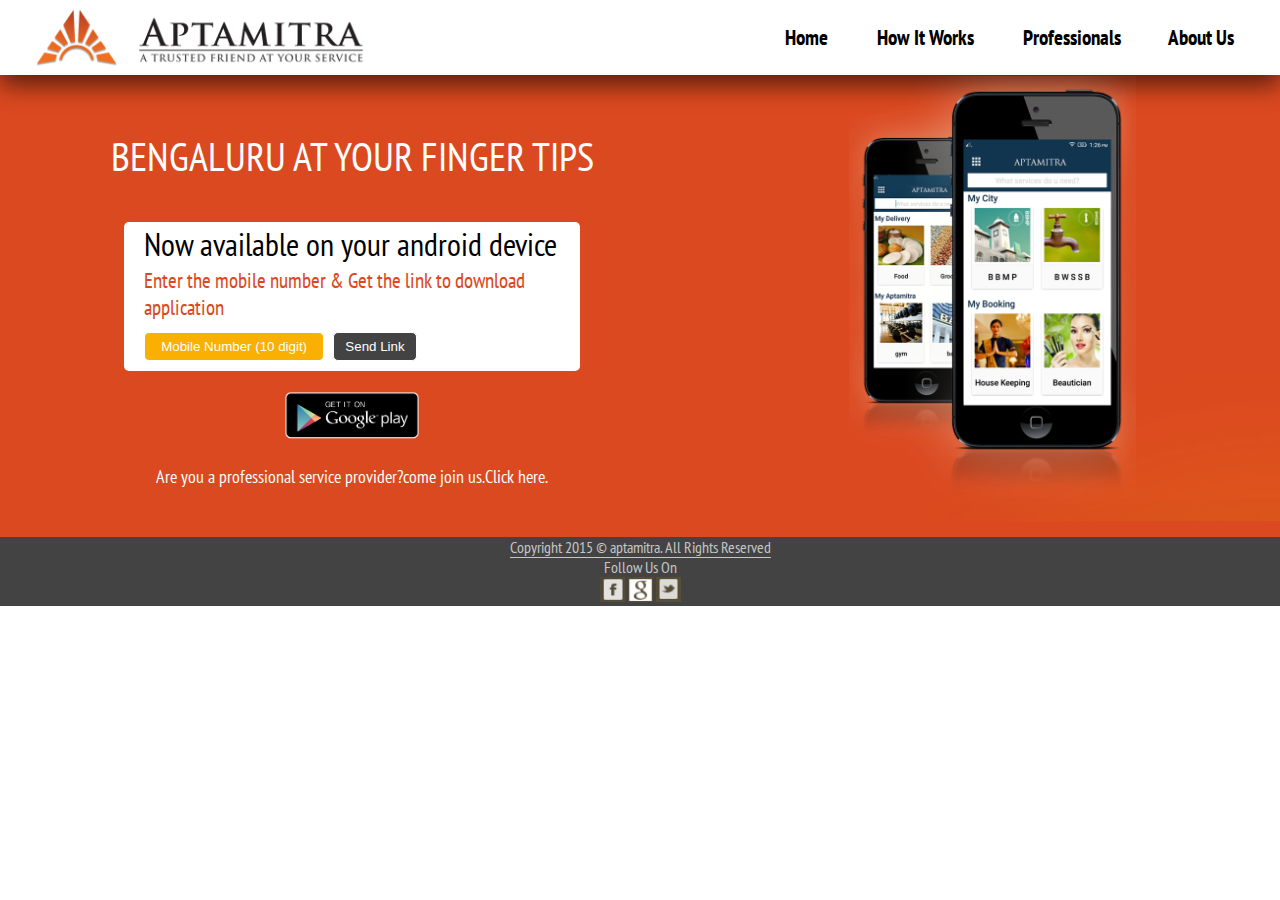
<file: aptamitra/public_html/index.html>
<!DOCTYPE html>
<!--
To change this license header, choose License Headers in Project Properties.
To change this template file, choose Tools | Templates
and open the template in the editor.
-->
<html>
    <head>
        <title>Aptamitra</title>
        <meta charset="UTF-8">
        <meta name="viewport" content="width=device-width, initial-scale=1.0">
        <link rel="stylesheet" type="text/css" href="//fonts.googleapis.com/css?family=PT+Sans+Narrow" />
        <style type="text/css">
            body{
                margin:auto;
                max-width: 1920px;
                
            }
            article
            {
                background-color: #db4920;
            }

            /*
            * header css:start
            */
            #header 
            {
                width: 100%;
                font-weight: bold;
                font-size: 1.3em;
                background-color: #ffffff;
                font-family: 'PT Sans Narrow';
                font-weight: bold;
                box-shadow: 0px 10px 25px #581e0d;

            }
            #logo_container
            {
                width: 30%;
                text-align:center; 
            }
            #nav_container
            {
                width: 70%;
                text-align:right; 
            }
            #logo
            {
                width:90%;
                margin-top: auto;
                margin-bottom: auto;
                margin-left: 5%;
            }
            table { border-collapse:collapse }        

            /*
            * header css:end
            */


            /*
            *debugging ::start
            */

            /*            #header 
                        {
                            border-style: solid;
                            border-color: red;
                        }*/

            /*            #header,table, th, td {
                            border: 1px solid black;
                        }*/
            .main_container 
            {
                /*                border-style: solid;
                                border-color: green;*/
                width: 100%;
                background-image: url(images/shadows.png);
                background-repeat: no-repeat

            }
            .left_main_container 
            {
                /*                border-style: solid;
                                border-color: green;*/
                width: 55%;
                text-align: center;
            }
            .right_main_container 
            {
                width: 45%;
                text-align: center;

            }
            .right_main_container > img 
            {
                text-align: center;
                width: 50%;
                
               
               

            }
            .banner_header
            {
                font-family: 'PT Sans Narrow';
                color: white;
                font-size: 2.5em;
                text-transform: uppercase;
            }
            .white_box
            {
                background-color: #fff;
                width: 65%;
                border-radius: 5px;
                margin: 0 auto;
            }

            .white_box_header
            {
                font-family: 'PT Sans Narrow';
                color: black;
                font-size: 2em;
                text-transform: initial;
                width: 100%; 
                /*                border-style: solid;
                                border-color: green;*/
                text-align: left;
                padding-left  : 20px;
            }
            .white_box_sub_header
            {
                font-family: 'PT Sans Narrow';
                color: #db4920;
                font-size: 1.3em;
                text-transform: initial;
                width: 100%; 
                /*                border-style: solid;
                                border-color: green;*/
                text-align: left;
                padding-left  : 20px;
            }
            .white_box_button_container
            {
                width: 100%; 
                /*                border-style: solid;
                                border-color: green;*/
                text-align: left;
                padding  : 10px 20px;
            }
            .playstore
            {
                width: 20%;
                margin-top: 2.5% ;
            }
            .underline_text {
                border-bottom: solid 1px #c6c6c6;
                display: inline;
            }
            footer{
                display: block;
                background-color: #434343;
                color: #c6c6c6;
                font-family: 'PT Sans Narrow';
                text-align: center;
/*                position:absolute;
                height: 90px;
                bottom:0;*/
                width:100%;
                margin-bottom: 0px;
                padding-bottom: 0px;
            }

            .right_container_fooler_text
            {
                color:white;
                font-size: 18px;
                font-family: 'PT Sans Narrow';
            }

            input[type=text] {
                width: 40%;
                border-radius: 5px;
                background-color: #fab001;
                border: 1px solid #fff;
                padding: 6px;
                margin-right: 5px;
            }
            input[type=submit] {
                width: 20%;
                border-radius: 5px;
                background-color: #434343;
                border: 1px solid #fff;
                padding: 6px;
                color: #fff;
            }


            ::-webkit-input-placeholder { /* WebKit, Blink, Edge */
                color:    #fff;
                text-align: center;
            }
            :-moz-placeholder { /* Mozilla Firefox 4 to 18 */
                color:    #fff;
                text-align: center;
            }
            ::-moz-placeholder { /* Mozilla Firefox 19+ */
                color:    #fff;
                text-align: center;
            }
            :-ms-input-placeholder { /* Internet Explorer 10-11 */
                color:    #fff;
                text-align: center;
            }
            /*
            *debugging ::end
            */


        </style>
    </head>
    <body>

        <article>
        <table id="header">
            <tr>
                <td id="logo_container">
                    <img id="logo" src="images/logo.png" />
                </td >
                <td id="nav_container"> 

                    <span style="margin-right: 5%;">Home</span>
                    <span style="margin-right: 5%;">How It Works</span>
                    <span style="margin-right: 5%;">Professionals</span>
                    <span style="margin-right: 5%;">About Us</span>



                </td>
            </tr>

        </table>


        <table class="main_container">
            <tr>
                <td class="left_main_container">
                    <p class="banner_header">
                        Bengaluru at your finger tips
                    </p>

                    <table class="white_box">
                        <tr style="width: 100%;">
                            <td class="white_box_header">
                                Now available on your android device

                            </td>
                        </tr>
                        <tr style="width: 100%;">
                            <td class="white_box_sub_header">
                                Enter the mobile number & Get the link to download application
                            </td>
                        </tr>
                        <tr style="width: 100%">
                            <td class="white_box_button_container">
                                <input type="text" placeholder="Mobile Number (10 digit)"  />
                                <input type="submit" value="Send Link"  />
                            </td>
                        </tr>
                    </table>
                    <div>
                        <img src="images/playstore.png" class="playstore"/>
                    </div>
                    <div class="right_container_fooler_text">
                        <p>
                            Are you a professional service provider?come join us.Click here.
                        </p>
                    </div>
                </td>
                <td class="right_main_container">
                    <img src="images/phones.png" style=""/>
                </td>
            </tr>
        </table>

        <footer>
            <p>
                <span class="underline_text">Copyright 2015 &COPY; aptamitra. 
                    <span style="text-transform: capitalize">All rights reserved</span>
                </span>
                <br/>
                <span style="text-transform: capitalize">follow us on
                </span>
                <br/>
                <span>
                    <img src="images/facebook.png" width="25" height="25"/>
                    <img src="images/google.png" width="25" height="25"/>
                    <img src="images/twitter.png" width="25" height="25"/>
                </span>

            </p>

        </footer>
            </article>

    </body>
</html>
</file>
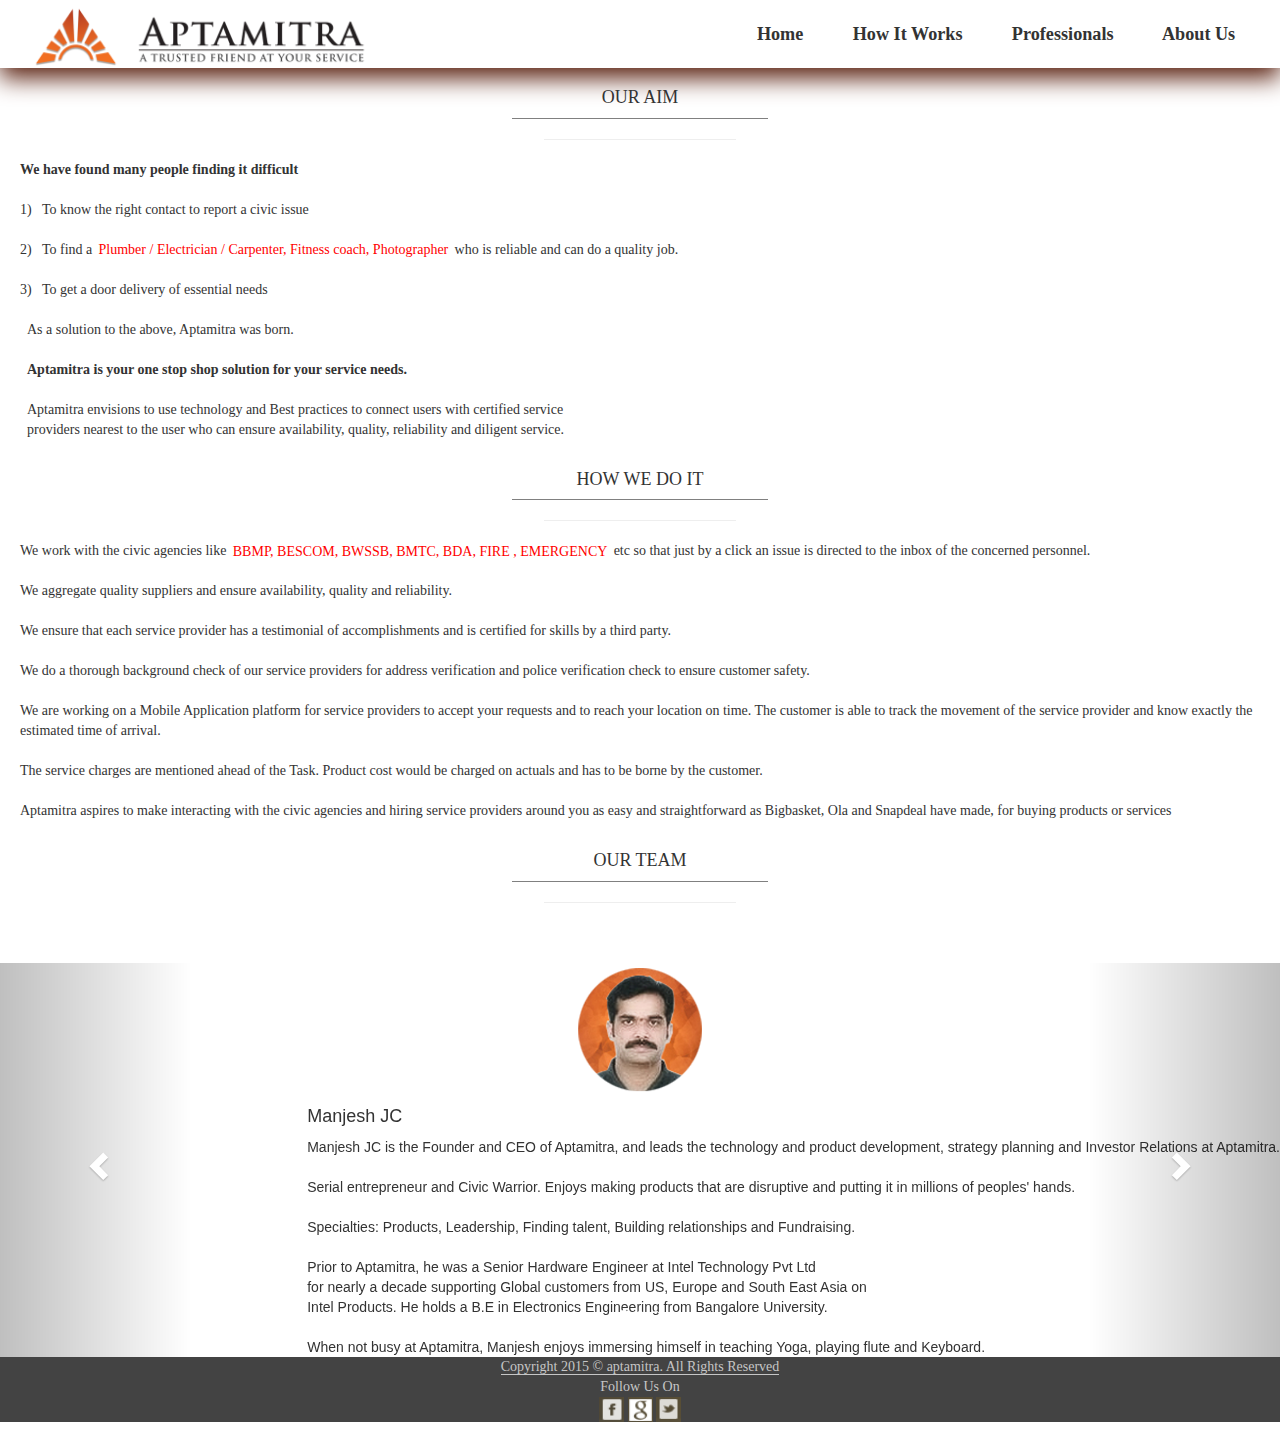
<file: aptamitra/public_html/aboutUs.html>
<!--
To change this template, choose Tools | Templates
and open the template in the editor.
-->
<!DOCTYPE html>
<html>
    <head>
         <title>Aptamitra</title>
        <meta charset="UTF-8">
         <meta http-equiv="Content-Type" content="text/html; charset=UTF-8">
        <meta name="viewport" content="width=device-width, initial-scale=1.0">
<!--        <link rel="stylesheet" type="text/css" href="//fonts.googleapis.com/css?family=PT+Sans+Narrow" />-->
        <link rel="stylesheet" href="http://maxcdn.bootstrapcdn.com/bootstrap/3.3.5/css/bootstrap.min.css">

<!-- jQuery library -->
<script src="https://ajax.googleapis.com/ajax/libs/jquery/1.11.3/jquery.min.js"></script>

<!-- Latest compiled JavaScript -->
<script src="http://maxcdn.bootstrapcdn.com/bootstrap/3.3.5/js/bootstrap.min.js"></script>
        <style type="text/css">    
             body{
                margin:auto;
                max-width: 1920px;
                
            }
             #header 
            {
                width: 100%;
                font-weight: bold;
                font-size: 1.3em;
                background-color: #ffffff;
                font-family: 'PT Sans Narrow';
                font-weight: bold;
                box-shadow: 0px 10px 25px #581e0d;

            }
            #logo_container
            {
                width: 30%;
                text-align:center; 
            }
            #nav_container
            {
                width: 70%;
                text-align:right; 
            }
            #logo
            {
                width:90%;
                margin-top: auto;
                margin-bottom: auto;
                margin-left: 5%;
            }
           
            .heading1 h4{
    width:20%;
    display:block;
     font-family: 'PT Sans Caption';
    margin:auto;  
    border-bottom:1px solid gray; 
    padding-top: 20px;
    padding-bottom:10px;   
    text-align:center;    
}
mark.red {
    color:#ff0000;
    background: none;
}
.para1{
   font-family: 'PT Sans Caption';
    margin:auto;
    margin-left: 20px;
    size: 1.0em;
}
.container{
                font-family: 'PT Sans Caption';
               margin-left: 40px;
               margin-right: 60px;
               
            } 
            .container1{
                font-family: 'PT Sans Caption';
               margin-left: 40px;
               margin-right: 85px;
               text-align: left;
               
            }
             footer{
                display: block;
                background-color: #434343;
                color: #c6c6c6;
                font-family: 'PT Sans Narrow';
                text-align: center;
/*                position:absolute;
                height: 90px;
                bottom:0;*/
                width:100%;
                clear: both;
                margin-bottom: 0px;
                padding-bottom: 0px;
            }
            .underline_text {
                border-bottom: solid 1px #c6c6c6;
                display: inline;
            }
             .carousel-inner > .item > img,
  .carousel-inner > .item > a > img {
      width: 10%;
      margin: auto;
  }
        </style>
    </head>
    <body>
       <table id="header">
            <tr>
                <td id="logo_container">
                    <img id="logo" src="images/logo.png" />
                </td >
                <td id="nav_container"> 

                    <span style="margin-right: 5%;">Home</span>
                    <span style="margin-right: 5%;">How It Works</span>
                    <span style="margin-right: 5%;">Professionals</span>
                    <span style="margin-right: 5%;">About Us</span>
                </td>
            </tr>
        </table>
        <div class="heading1">
            <h4 > OUR AIM </h4>
            <hr width="15%">
            
        </div>
        <div class="para1">
           <p>
               <b>We have found many people finding it difficult<br><br></b>

1)&nbsp;&nbsp;    To know the right contact to report a civic issue<br><br>

2)&nbsp;&nbsp;    To find a<mark class="red"> Plumber / Electrician / Carpenter, Fitness coach, Photographer </mark>who is reliable and can do a quality job.<br><br>

3)&nbsp;&nbsp;    To get a door delivery of essential needs<br><br>

&nbsp;&nbsp;As a solution to the above, Aptamitra was born.<br><br>

&nbsp;&nbsp;<b>Aptamitra is your one stop shop solution for your service needs.</b><br><br>

&nbsp;&nbsp;Aptamitra envisions to use technology and Best practices to connect users with certified service<br>
&nbsp;&nbsp;providers nearest to the user who can ensure availability, quality, reliability and diligent service.<br>
            </p>
                
            
            
        </div>
       <div class="heading1">
            <h4 > HOW WE DO IT </h4>
            <hr width="15%">
            
        </div> 
        <div class="para1">
            <p>
               

                We work with the civic agencies like<mark class="red"> BBMP, BESCOM, BWSSB, BMTC, BDA, FIRE , EMERGENCY</mark> etc so that just by a click an issue is directed to the inbox of the concerned personnel.<br><br>

We aggregate quality suppliers and ensure availability, quality and reliability.<br><br>

We ensure that each service provider has a testimonial of accomplishments and is certified for skills by a third party.<br><br>

We do a thorough background check of our service providers for address verification and police verification check to ensure customer safety.<br><br>

We are working on a Mobile Application platform for service providers to accept your requests and to reach your location on time. The customer is able to track the movement of the service provider and know exactly the estimated time of arrival.<br><br>

The service charges are mentioned ahead of the Task. Product cost would be charged on actuals and has to be borne by the customer.<br><br>

Aptamitra aspires to make interacting with the civic agencies and hiring service providers around you as easy and straightforward as Bigbasket, Ola and Snapdeal have made, for buying products or services
                
            </p>
        </div>
        <div class="heading1">
            <h4 > OUR TEAM </h4>
            <hr width="15%">
            <br><br>
        </div> 





<div id="myCarousel" class="carousel slide" data-ride="carousel">
  <!-- Indicators -->
  <ol class="carousel-indicators">
    <li data-target="#myCarousel" data-slide-to="0" class="active"></li>
    <li data-target="#myCarousel" data-slide-to="1"></li>
   <li data-target="#myCarousel" data-slide-to="2"></li>
  </ol>

  <!-- Wrapper for slides -->
  <div class="carousel-inner" role="listbox">
    <div class="item active">
      <img src="images/manjesh.png" alt="Chania">
      <div id="texts" style="float: right; white-space:nowrap; " > 
        <h4>Manjesh JC</h4>
        Manjesh JC is the Founder and CEO of Aptamitra, and leads the technology and product development, strategy planning and Investor Relations at Aptamitra.<br><br>

Serial entrepreneur and Civic Warrior. Enjoys making products that are disruptive and putting it in millions of peoples' hands.<br><br>

Specialties: Products, Leadership, Finding talent, Building relationships and Fundraising.<br><br>

Prior to Aptamitra, he was a Senior Hardware Engineer at Intel Technology Pvt Ltd<br> for nearly a decade supporting Global customers from US, Europe and South East Asia on<br> Intel Products. He holds a B.E in Electronics Engineering from Bangalore University.<br><br>

When not busy at Aptamitra, Manjesh enjoys immersing himself in teaching Yoga, playing flute and Keyboard.<br>
    </div>
    </div>

    <div class="item">
      <img src="images/swaroop.png" alt="Chania">
       <div id="texts" style="float: right; white-space:nowrap; " > 
        <h4>Swaroop</h4>
     Swaroop is responsible for operations and service provider on-boarding ,marketing and product growth at Aptamitra.<br><br> 
     Prior to Aptamitra, he was a consultant with---.<br><br>
     He holds a -------------------------------------- degree.<br><br>
     When not busy at Aptamitra, Swaroop engages in identifying CIVIC issues around his locality and working with concerned officials to resolve the same.<br>

    </div>
    </div>

    <div class="item">
      <img src="images/mohanbabu.png" alt="Flower">
       <div id="texts" style="float: right; white-space:nowrap; " > 
        <h4>Swaroop</h4>
     Swaroop is responsible for operations and service provider on-boarding ,marketing and product growth at Aptamitra.<br><br> 
     Prior to Aptamitra, he was a consultant with---.<br><br>
     He holds a -------------------------------------- degree.<br><br>
     When not busy at Aptamitra, Swaroop engages in identifying CIVIC issues around his locality and working with concerned officials to resolve the same.
<br>
    </div>
    </div>

    
  </div>

  <!-- Left and right controls -->
  <a class="left carousel-control" href="#myCarousel" role="button" data-slide="prev">
    <span class="glyphicon glyphicon-chevron-left" aria-hidden="true"></span>
    <span class="sr-only">Previous</span>
  </a>
  <a class="right carousel-control" href="#myCarousel" role="button" data-slide="next">
    <span class="glyphicon glyphicon-chevron-right" aria-hidden="true"></span>
    <span class="sr-only">Next</span>
  </a>
</div>
<footer>
            <p>
                <span class="underline_text">Copyright 2015 &COPY; aptamitra. 
                    <span style="text-transform: capitalize">All rights reserved</span>
                </span>
                <br/>
                <span style="text-transform: capitalize">follow us on
                </span>
                <br/>
                <span>
                    <img src="images/facebook.png" width="25" height="25"/>
                    <img src="images/google.png" width="25" height="25"/>
                    <img src="images/twitter.png" width="25" height="25"/>
                </span>

            </p>

        </footer>
    </body>
</html>
</file>
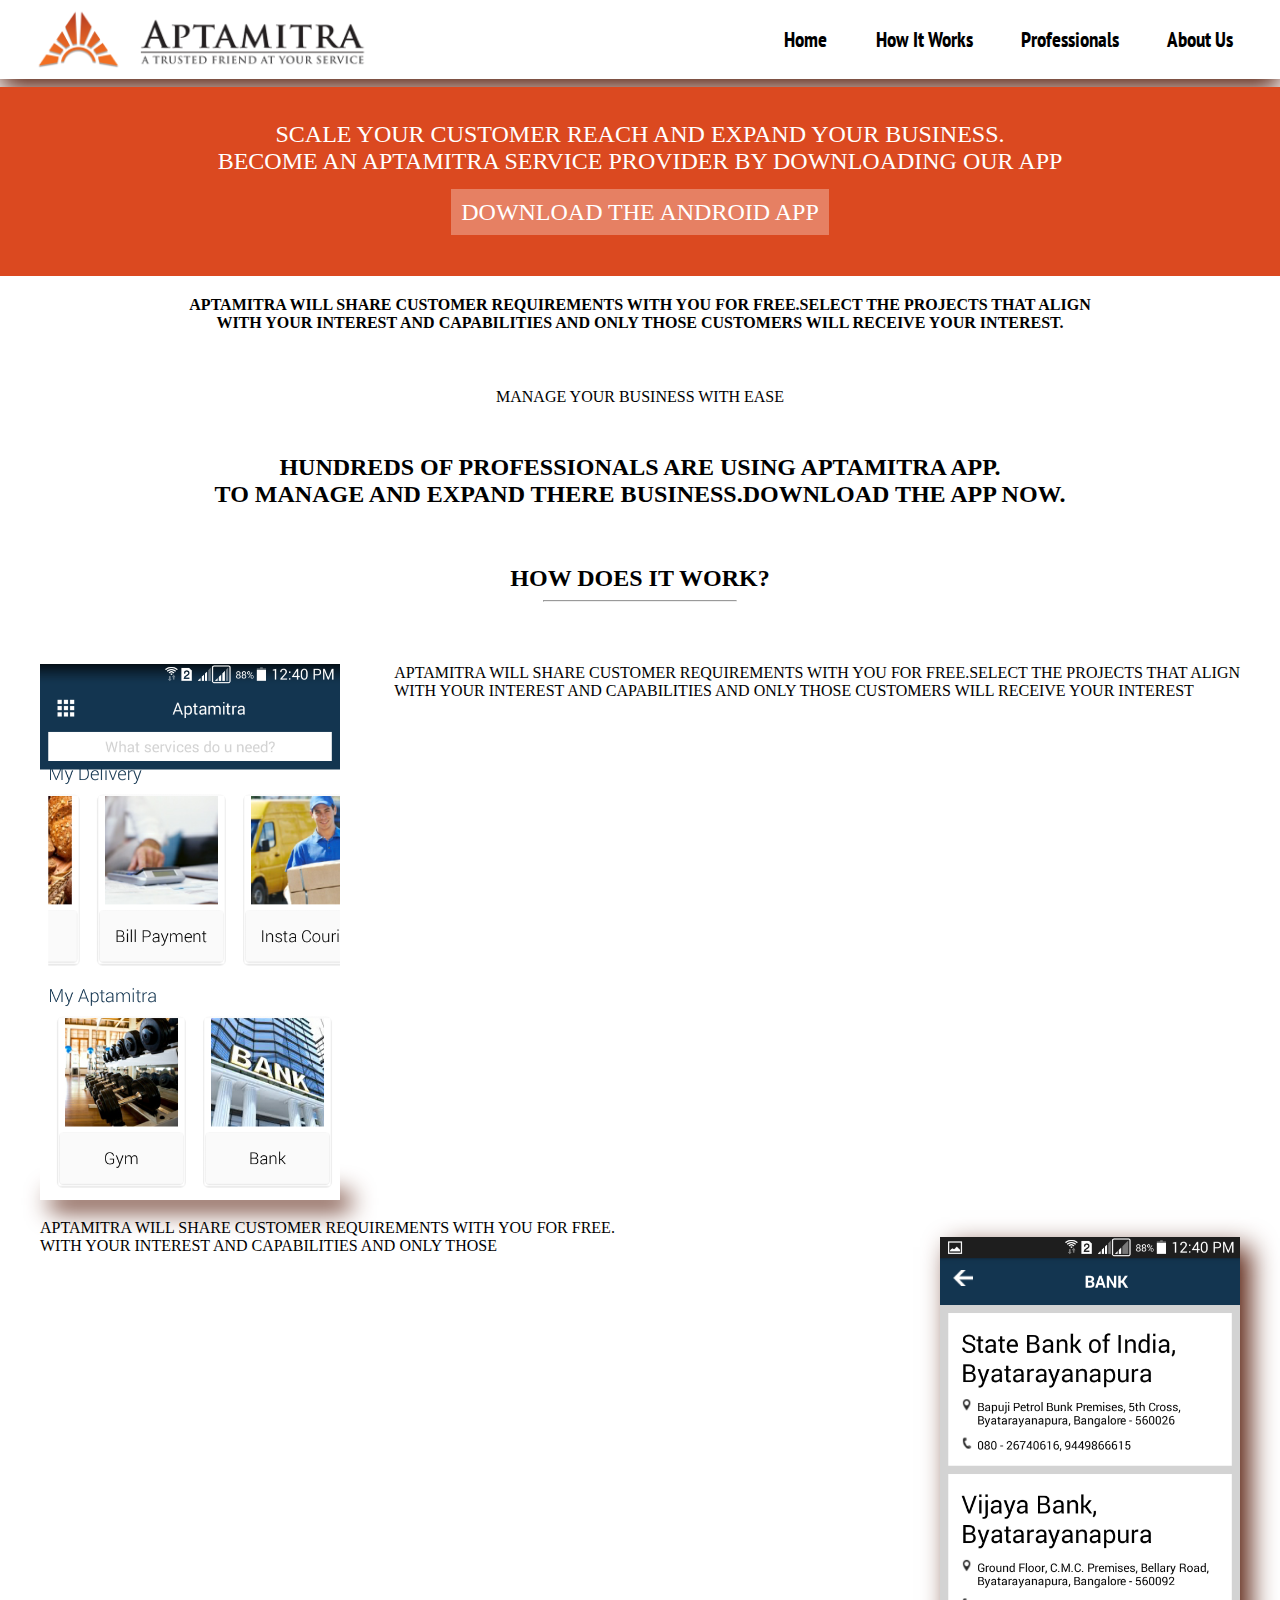
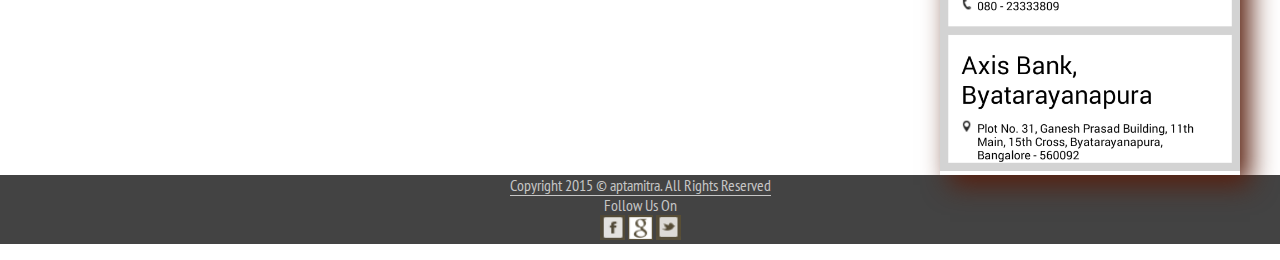
<file: aptamitra/public_html/professional.html>
<!DOCTYPE html>
<html>
    <head>
        <title>Aptamitra</title>
        <meta charset="UTF-8">
         <meta http-equiv="Content-Type" content="text/html; charset=UTF-8">
        <meta name="viewport" content="width=device-width, initial-scale=1.0">
        <link rel="stylesheet" type="text/css" href="//fonts.googleapis.com/css?family=PT+Sans+Narrow" />
        <style type="text/css">
            body{
                margin:auto;
                max-width: 1920px;
                
            }
             #header 
            {
                width: 100%;
                font-weight: bold;
                font-size: 1.3em;
                background-color: #ffffff;
                font-family: 'PT Sans Narrow';
                font-weight: bold;
                box-shadow: 0px 10px 25px #581e0d;

            }
            #logo_container
            {
                width: 30%;
                text-align:center; 
            }
            #nav_container
            {
                width: 70%;
                text-align:right; 
            }
            #logo
            {
                width:90%;
                margin-top: auto;
                margin-bottom: auto;
                margin-left: 5%;
            }
            #box{
                width: 100%;
                text-align:center;
                  
                padding-top:  10px;
                padding-bottom: 50px;
                margin-bottom: 0px;
/*                padding-left: 40px;
                padding-right: 40px;*/
                background-color: #db4920;
                margin-top: 8px;
                font-size: 1.5em;
                
                text-transform: uppercase;
               
            }
            #text1{
                color: white;
                font-family: 'PT Sans Caption';
              
              
            }
            .text{
                font-family: 'PT Sans Caption';
                color: white;
                
            }
            #text2{
                
                font-family: 'PT Sans Caption';
                color: white;
                text-align: center;
                padding: 10px;
                margin-bottom: 10px;
                background: rgba(255, 255, 255, .3);
                display: inline;
                
                
            }
            .text3{
                font-family: 'PT Sans Caption';
                color: black;
                padding-top: 20px;
                text-align: center;
                margin: 0 auto;
            }
            h3.text3{
                font-size: 1.5em;
                padding-top: 30px;
            }
            .container{
                font-family: 'PT Sans Caption';
               margin-left: 40px;
               margin-right: 40px;
            }
            .image{
               box-shadow: 10px 10px 25px #581e0d;
            }
             footer{
                display: block;
                background-color: #434343;
                color: #c6c6c6;
                font-family: 'PT Sans Narrow';
                text-align: center;
/*                position:absolute;
                height: 90px;
                bottom:0;*/
                width:100%;
                clear: both;
                margin-bottom: 0px;
                padding-bottom: 0px;
            }
            .underline_text {
                border-bottom: solid 1px #c6c6c6;
                display: inline;
            }
        </style>
       
    </head>
    <body>
       
       <table id="header">
            <tr>
                <td id="logo_container">
                    <img id="logo" src="images/logo.png" />
                </td >
                <td id="nav_container"> 

                    <span style="margin-right: 5%;">Home</span>
                    <span style="margin-right: 5%;">How It Works</span>
                    <span style="margin-right: 5%;">Professionals</span>
                    <span style="margin-right: 5%;">About Us</span>



                </td>
            </tr>

        </table>
        <div id="box">
            <p id="text1"> Scale Your Customer Reach and Expand Your Business.<br> 
             Become an Aptamitra Service Provider By Downloading Our App </p>
            <p id="text2"> Download the android app </p>
        </div>
         <article>
             <div class="middle_container">
            <div>
                <h4 class="text3">
                    APTAMITRA WILL SHARE CUSTOMER REQUIREMENTS WITH YOU FOR FREE.SELECT THE PROJECTS THAT ALIGN <br>
                  WITH YOUR INTEREST AND CAPABILITIES AND ONLY THOSE CUSTOMERS WILL RECEIVE YOUR INTEREST.<br><br><br>
                 
                </h4>
                <p class="text3"> MANAGE YOUR BUSINESS WITH EASE<br><br></p>
                <h3 class="text3">
                    HUNDREDS OF PROFESSIONALS ARE USING APTAMITRA APP.<br>TO MANAGE AND EXPAND THERE BUSINESS.DOWNLOAD THE APP NOW.<br><BR>
                    
                </h3>
                
            </div>
            <div>
                <h3 class="text3">
                    HOW DOES IT WORK?
                   
                    
                </h3>
                 <hr width="15%">
                  <br><br><br>
            </div>
             </div>
         </article>

        <div class="container" style="white-space:nowrap">

    <div class="image" style="display:inline;">
        <img src="images/first_screen.png" width="300"  />
    </div>

    <div id="texts" style="float: right; white-space:nowrap; " > 
        APTAMITRA WILL SHARE CUSTOMER REQUIREMENTS WITH YOU FOR FREE.SELECT THE PROJECTS THAT ALIGN <br>
        WITH YOUR INTEREST AND CAPABILITIES AND ONLY THOSE CUSTOMERS WILL RECEIVE YOUR INTEREST
    </div>

</div>​
     
<div class="container"  style="white-space:nowrap" >

    <div id="image1" style="display:inline;">
       APTAMITRA WILL SHARE CUSTOMER REQUIREMENTS WITH YOU FOR FREE.<br>WITH YOUR INTEREST AND CAPABILITIES AND ONLY THOSE 
    </div>

    <div class="image" style="float: right; white-space:nowrap; " > 
        <img src="images/second_screen.png" width="300"  />
    </div>

</div>​
<footer>
            <p>
                <span class="underline_text">Copyright 2015 &COPY; aptamitra. 
                    <span style="text-transform: capitalize">All rights reserved</span>
                </span>
                <br/>
                <span style="text-transform: capitalize">follow us on
                </span>
                <br/>
                <span>
                    <img src="images/facebook.png" width="25" height="25"/>
                    <img src="images/google.png" width="25" height="25"/>
                    <img src="images/twitter.png" width="25" height="25"/>
                </span>

            </p>

        </footer>
    </body>
</html>
</file>
